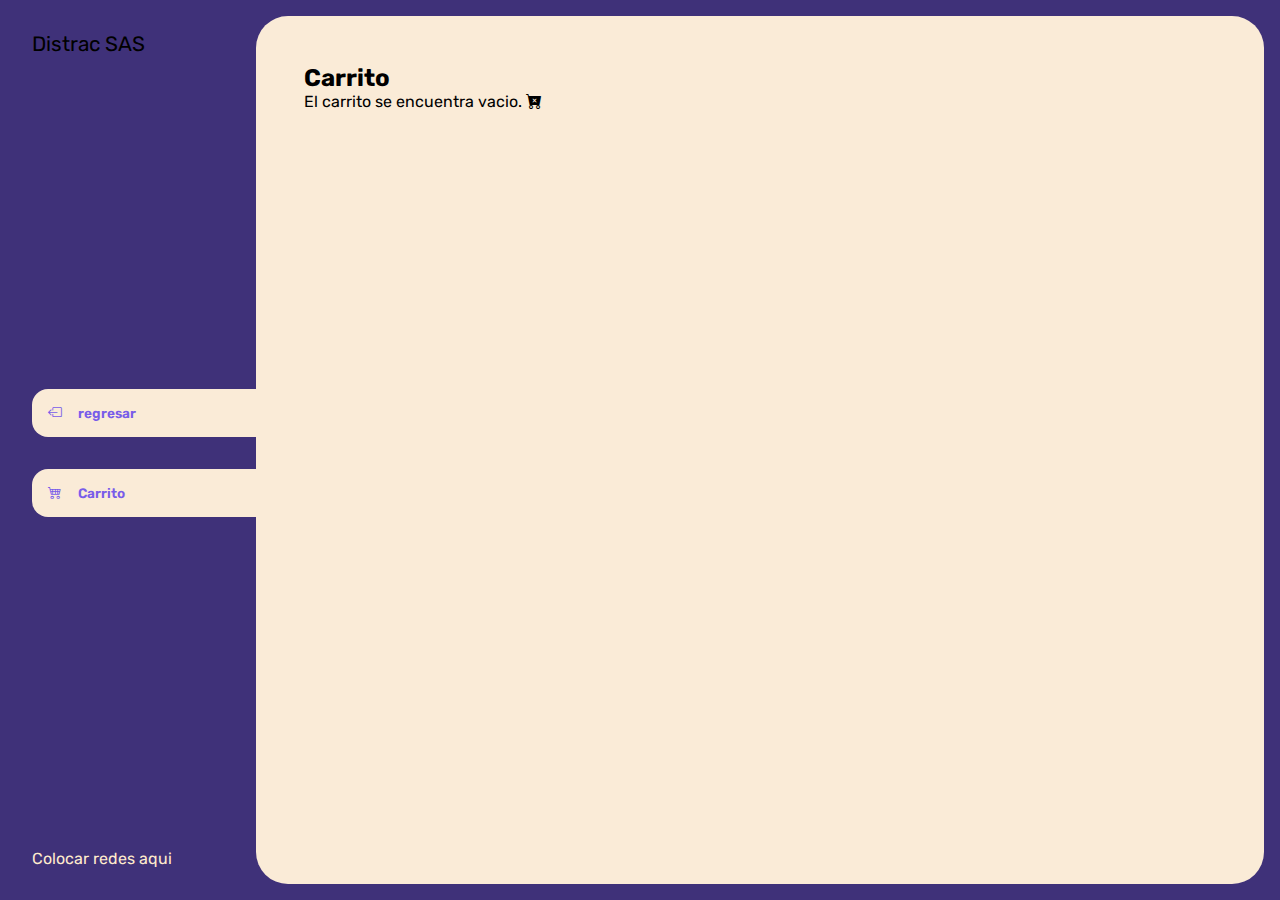
<file: carito.html>
<!DOCTYPE html>
<html lang="es">

<head>
    <meta charset="UTF-8">
    <meta name="viewport" content="width=device-width, initial-scale=1.0">
    <title>Distrac SAS</title>
    <link rel="shortcut icon" href="./assets/imagenes/logo distrac.jpeg" type="imagenes">
    <link rel="stylesheet" href="https://cdn.jsdelivr.net/npm/bootstrap-icons@1.11.1/font/bootstrap-icons.css">
    <link rel="stylesheet" href="./css/style.css"
</head>

<body>

    <div class="inicio">
        <aside>
            <header>
                <h1 class="logo">Distrac SAS</h1>
            </header>
            <nav>
                <ul>
                    <li><a class="boton-main boton-regresar active" href="./index.html">
                            <i class="bi bi-box-arrow-left"></i>regresar
                        </a>
                    </li>
                    <li><a class="boton-main boton-carrito active" href="./carito.html">
                            <i class="bi bi-cart4"></i>Carrito
                        </a>
                    </li>
                </ul>
            </nav>
            <footer>
                <p class="redes">Colocar redes aqui </p>
            </footer>
        </aside>
        <main>
            <h2 class="titulo-carrito">Carrito</h2>
            <div class="contenedor-carrito">
                <p id="carrito.vacio" class="carro-vacio">El carrito se encuentra vacio. <i class="bi bi-cart-x-fill"></i> </p>

                <div id="carrito-productos" class="carro-productos disabled">
                    <!--Esto se rellena con JS-->
                </div>
            </div>
            <div id="carrito-acciones" class="carrito-acciones disabled">
                <div class="carrito-accion-izq">
                    <button class="carrito-accion-vaciar">Vaciar Mi Carrito</button>
                </div>
                <div class="carrito-accion-der">
                    <div class="carrito-accion-total">
                        <p>TOTAL:</p>
                        <p id="total">1233345</p>
                    </div>
                    <button class="carrito-accion-comprar">COMPRAR</button>
                </div>
                <p id="carrito-comprado" class="carro-comprado disabled">Muchas gracias por su compra vuelva pronto. <i class="bi bi-person-raised-hand"></i></i> </p>

            </div>
        </div>
        </main>

    </div>
    <script src="js/carrito.js"></script>
</body>

</html>
</file>
<file: css/style.css>
@import url('https://fonts.googleapis.com/css2?family=Rubik:wght@300;400;500;600;700;800;900&display=swap');

:root {
    --clr-main: #3f3179;
    --clr-main-light: #785ce9;
    --clr-white: #ececec;
    --clr-gray: #e2e2e2;
    --clr-red: #961818;
}

* {
    margin: 0;
    padding: 0;
    box-sizing: border-box;
    font-family: 'Rubik', sans-serif;
}

h1, h2, h3, h4, h5, h6, p, a, input, textarea, ul {
    margin: 0;
    padding: 0;
}

ul {
    list-style-type: none;
}

a {
    text-decoration: none;
}
.inicio { 
    display: grid;
    grid-template-columns: 1fr 4fr;
    background-color: var(--clr-main);
}

aside {
    padding: 2rem;
    padding-right: 0;
    color: var(--clr-whit);
    position: sticky;
    top: 0;
    height: 100vh;
    display: flex;
    flex-direction: column;
    justify-content: space-between;
}

.logo {
    font-weight: 400;
    font-size: 1.3rem;
}
.main {
    display: flex;
    flex-direction: column;
    gap: .5rem;

}
.boton-main{
    background-color: transparent;
    border: 0;
    color: white;
    cursor: pointer;
    display: flex;
    align-items: center;
    gap: 1rem;
    font-weight: 600;
    padding: 1rem;
    font-size: .85rem;

}
.boton-main.active {
    background-color:antiquewhite;
    color: var(--clr-main-light);
    width: 100%;
    border-top-left-radius: 1rem;
    border-bottom-left-radius: 1rem;
}
.boton-carrito {
    margin-top: 2rem;

}
.numero{
    background-color:white ;
    color: var(--clr-main);
    padding: .15rem .25rem;
    border-radius: .25rem;
}
.boton-carrito.active .numero{
    background-color: var(--clr-main);
    color: white;
    
}
.redes { 
    color:blanchedalmond;
    font-size: 0,85;
}
main {
    background-color: antiquewhite;
    margin: 1rem;
    margin-left: 0;
    border-radius: 2rem;
    padding: 3rem;
}
.titulo-uno {
    color: black;
    margin-bottom: 2rem;

}
.contenedor-masvendido {
    display: grid;
    grid-template-columns: repeat(4, 1fr);
    gap: 1rem;

}
.masvendido-imagen {
    max-width: 100%;
    border-radius: 1rem;
}
.mercancia-detalles {
    background-color:darkslategray;
    color:goldenrod;
    padding: 5rem;
    border-radius: 1rem;
    margin-top: -2rem;
    position: relative;
    display:flex;
    flex-direction: column;
    gap: .25rem;
}
.mercancia-titulo {
    font-size: 1rem;

}
.agregar-mercancia {
    border: 0;
    background-color:white ;
    color: ;
    padding: .4rem;
    text-transform: uppercase;
    border-radius: 2rem;
    cursor: pointer;
    border: 2px solid white;
    transition:background-color .2s,color .2s;

}
.agregar-mercancia:hover {
    background-color: darkslategray;
    color: white;
}


/**carro**/
.contenedor-carrito {
    display: flex;
    flex-direction: column;
    gap: 1.5rem;
}
.carro-vacio,
.carrito-comprado {
    color:black;
}
.carro-productos {
    display: flex;
    flex-direction: column;
    gap: 1rem;
}
.carrito-producto {
    display: flex;
    justify-content: space-between;
    align-items: center;
    background-color: gray;
    color: antiquewhite;
    padding: .5rem;
    padding-right: 1.5rem;
    border-radius: 1rem;
}
.carro-productos-imagen {
    width: 4rem;
    border-radius: 1rem;
}
.carrito-producto small {
    font-size: .75rem;
}
.carrito-producto-borrar {
    border: 0;
    background-color: transparent;
    color: #961818;
    cursor: pointer;
}
.carrito-acciones {
    display: flex;
    justify-content: space-between;
}
.carrito-accion-vaciar{
    border: 0;
    background-color: gray;
    padding: 1rem;
    border-radius: 1rem;
    color: antiquewhite;
    text-transform: uppercase;
    cursor: pointer;
}
.carrito-accion-der {
    display: flex;
}
.carrito-accion-total {
    display: flex;
    background-color: gray;
    padding: 1rem;
    border-radius: 1rem;
    color: antiquewhite;
    text-transform: uppercase;
    border-top-left-radius: 1rem;
    border-bottom-left-radius: 1rem;
    gap: 1rem;
}
.carrito-accion-comprar{
    border: 0;
    background-color:var(--clr-main);
    padding: 1rem;
    border-radius: 1rem;
    color:white;
    text-transform: uppercase;
    cursor: pointer;
    border-top-right-radius: 1rem;
    border-bottom-right-radius: 1rem;
}
.disabled {
    display: none;
}
</file>
